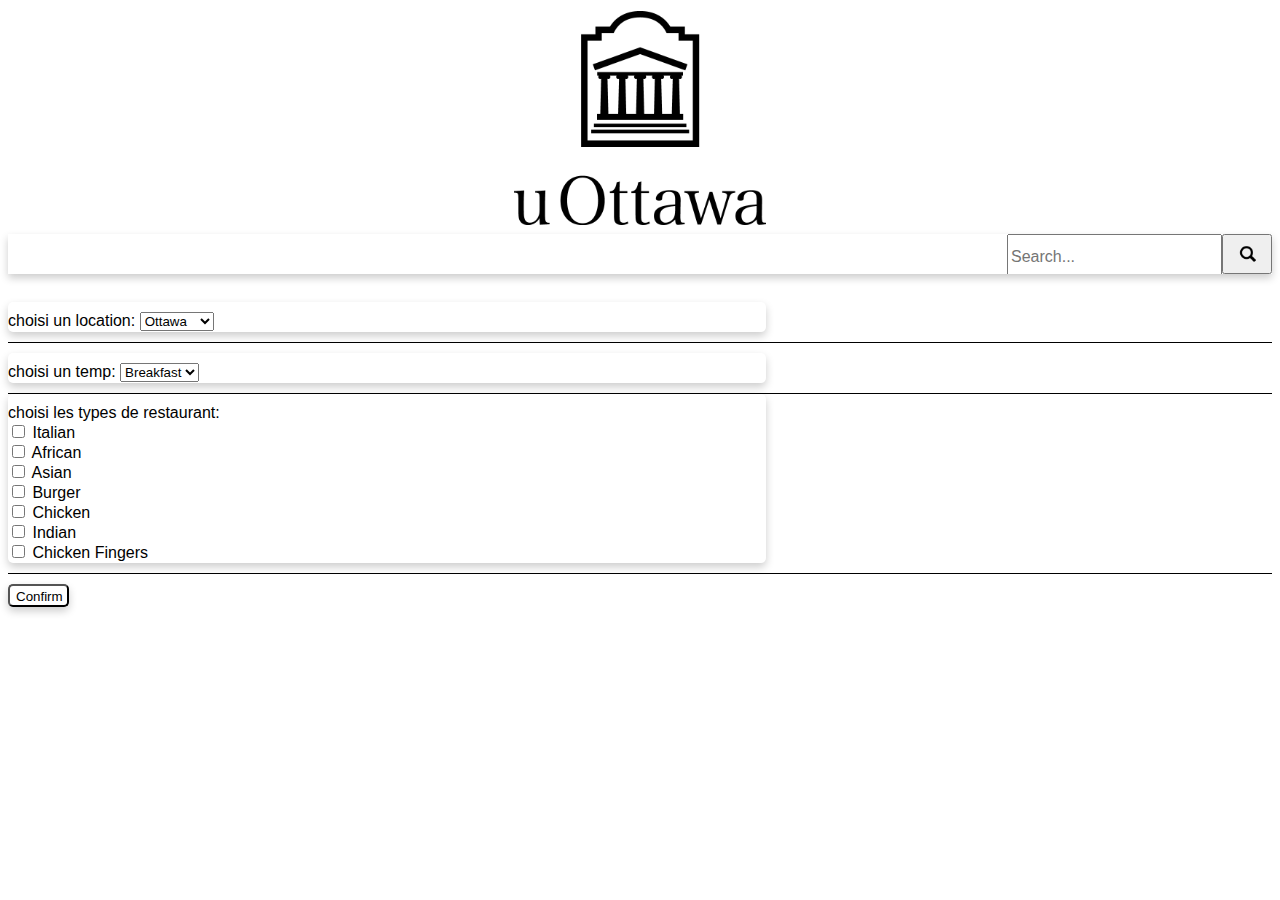
<file: index.html>
<!doctype html>

<html lang="en">

<head>
    <meta charset="utf-8">
    <title>Welcome</title>
    <link rel="stylesheet" href="css/StyleSheet.css">
    <meta charset='utf-8'>
    <meta http-equiv='X-UA-Compatible' content='IE=edge'>
    <title>Menu</title>
    <meta name='viewport' content='width=device-width, initial-scale=1'>
</head>

<h1>
    <script src="js/scripts.js"></script>
    <img src="pics/uOttawa.png" alt="LOGO" class="one">
</h1>

<body>
    <div>
        <div class="card3" style="height: 40px">
            <ul style="height: 100%;">
                <button class="menu-item" style="height:100%;width:50px;float:right" type="submit"><img src="pics/search.png" alt="LogoSearch" class="two"></button>
                <input type="text" placeholder="Search..." style="font-size:100%;height:100%;float:right">
            </ul>
        </div>
    </div>
    <div style="clear: both">
        <br>
        <div class="split" style="padding-top: 10px">
            <div class="card2">
                <label>choisi un location: </label>
                <select>
                    <option value="Ottawa">Ottawa</option>
                    <option value="Montreal">Montreal</option>
                    <option value="Toronto">Toronto</option>
                    <option value="Quebec">Quebec</option>
                </select>
            </div>
        </div>
        <div class="split" style="padding-top: 10px">
            <div class="card2">
                <label>choisi un temp: </label>
                <select>
                    <option value="Breakfast">Breakfast</option>
                    <option value="Lunch">Lunch</option>
                    <option value="Dinner">Dinner</option>
                </select>
            </div>
        </div>
        <div class="split">
            <div class="card2">
                <label>choisi les types de restaurant: </label><br>
                <li><input type="checkbox"> Italian</li>
                <li><input type="checkbox"> African</li>
                <li><input type="checkbox"> Asian</li>
                <li><input type="checkbox"> Burger</li>
                <li><input type="checkbox"> Chicken</li>
                <li><input type="checkbox"> Indian</li>
                <li><input type="checkbox"> Chicken Fingers</li>
            </div>
        </div>
    </div>
    <div style="padding-top: 10px">
        <a href="reslist.html">
        <button class="card" type="button"> Confirm </button>
        </a>
    </div>
</body></html>
</file>
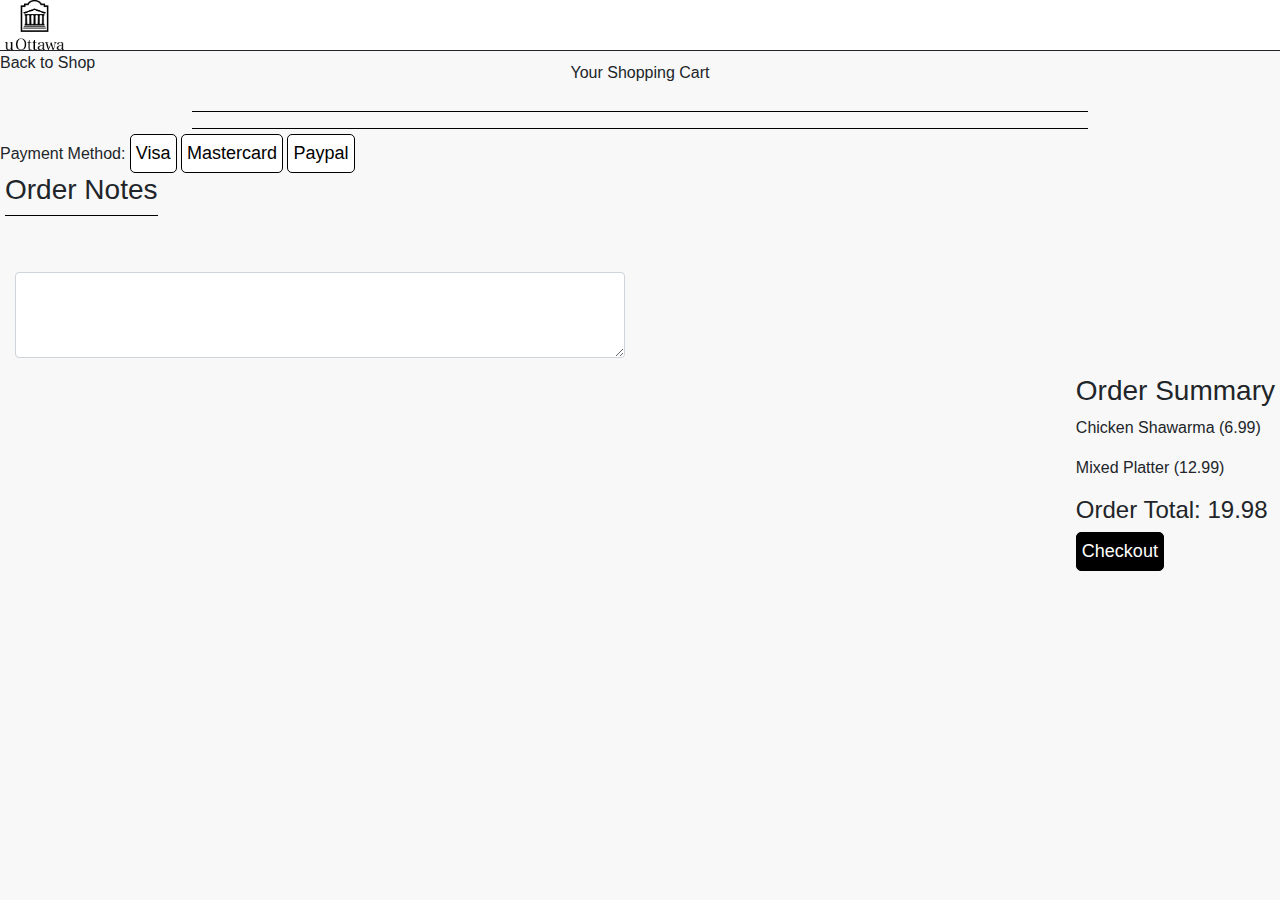
<file: ConfirmationPage.html>
<!DOCTYPE html>
<html lang="en">
<head>
    <meta charset="UTF-8">
    <title>Title</title>
    <link rel="stylesheet" href="https://stackpath.bootstrapcdn.com/bootstrap/4.3.1/css/bootstrap.min.css" integrity="sha384-ggOyR0iXCbMQv3Xipma34MD+dH/1fQ784/j6cY/iJTQUOhcWr7x9JvoRxT2MZw1T" crossorigin="anonymous">
    <link href="css/ConfirmationPage.css" rel="stylesheet">
    <script src="lib/jquery-3.4.1.min.js"></script>
    <script src="js/confirmationpage.js"></script>
</head>
<body>
<div class = "header">
    <header>
        <img src="pics/uOttawa.png" alt="uOttawa">
    </header>
    </div>
<div class = "return">
    <p>Back to Shop<p>
</div>
<div class = "title">
    <p>Your Shopping Cart</p>
    </div>
<div class = "summary">
    <p class = "orderSummary"></p>
    </div>
<div class = "Payment">
    <p>Payment Method: </p>
    <p><button>Visa</button>
        <form class = "visa-form">
            First name:<br>
            <input type="text" name="firstname"><br>
            Last name:<br>
            <input type="text" name="lastname">
          </form>
    </p>
    <p><button>Mastercard</button></p>
    <p><button>Paypal</button></p>
    </div>
<div class = "OrderNotes">
    <h3>Order Notes</h3>
    </div>
<form>
    <div class ="col-sm-6">
    <div class ="form-group">
    <label for ="textarea"></label>
        <textarea class="form-control" id="textarea" rows = "3",></textarea>
    </div>
        </div>
    </form>
<div class = "OrderSummary">
    <h3>Order Summary</h3>
    <p>Chicken Shawarma (6.99) </p>
    <p>Mixed Platter (12.99) </p>
    <h4>Order Total: 19.98</h4>
    <p><button>Checkout</button></p>
    </div>
</body>
</html>
</file>
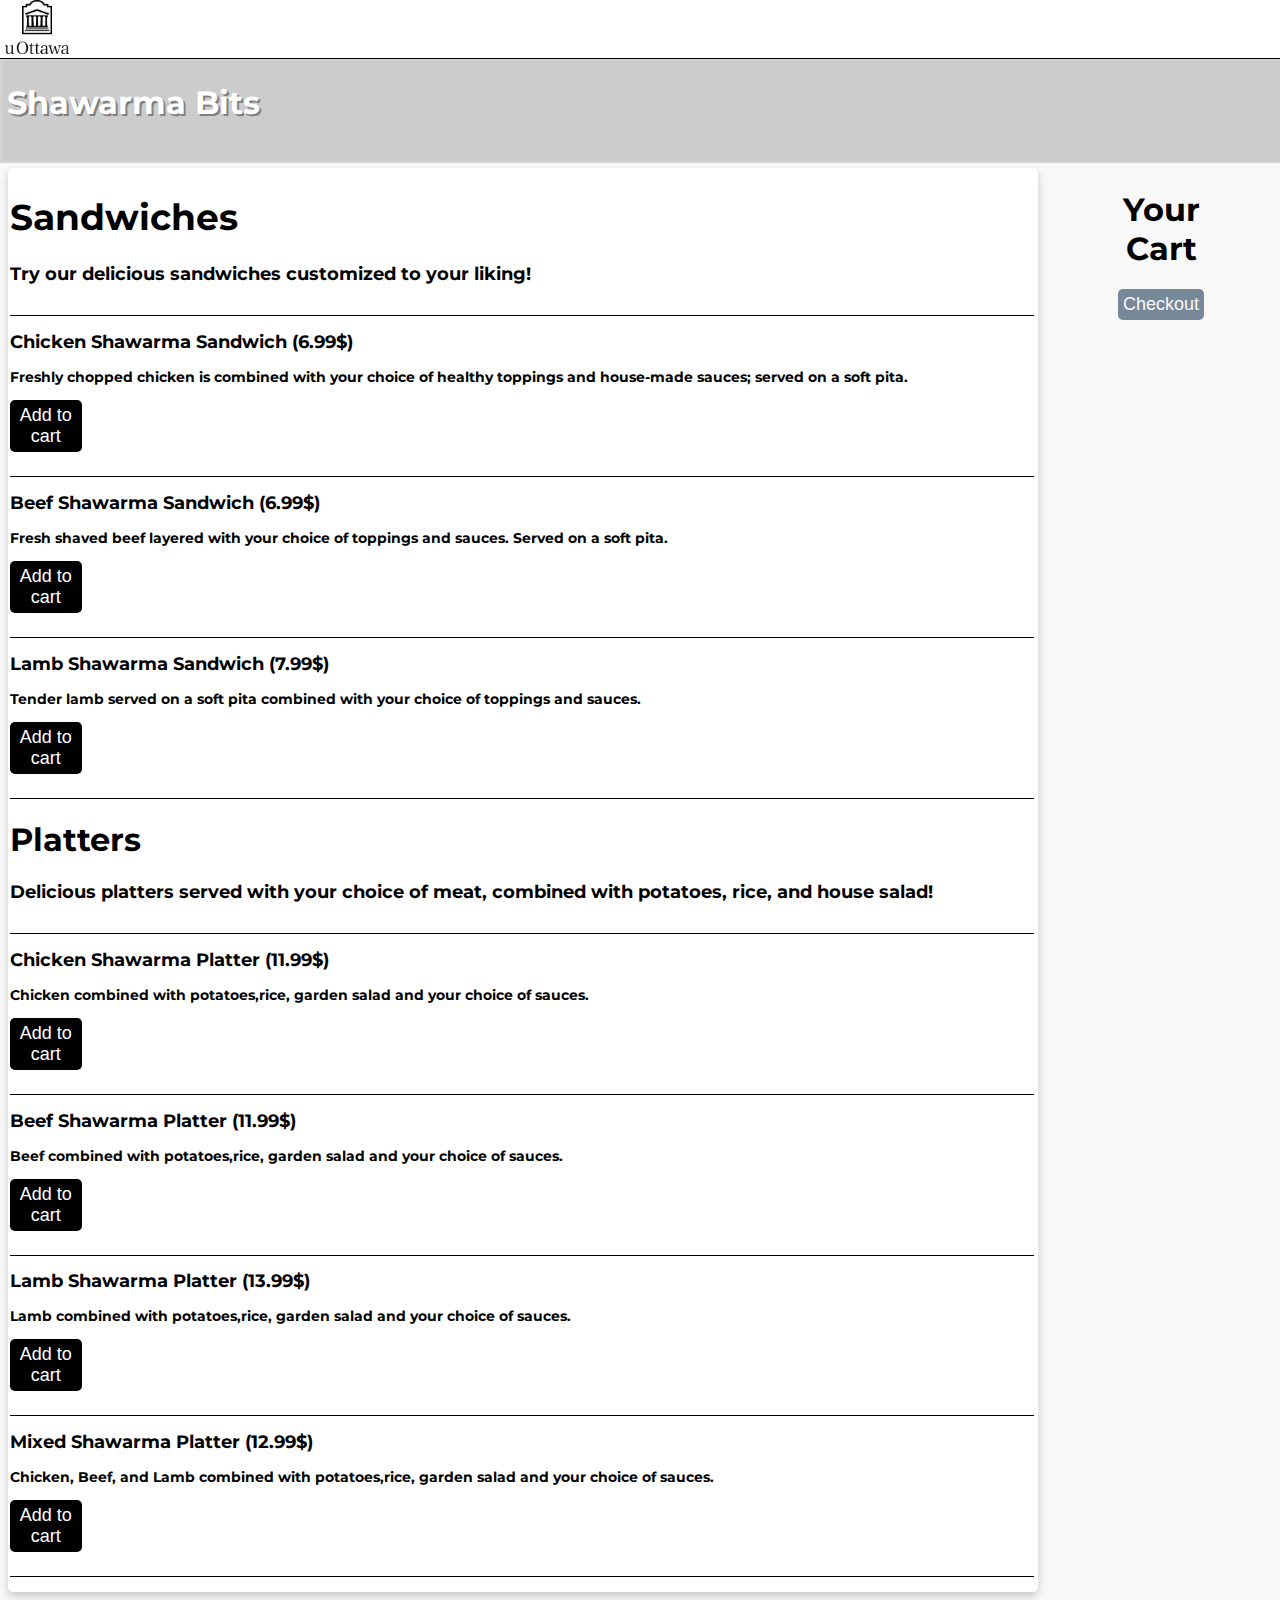
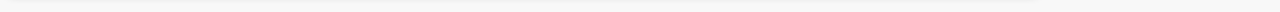
<file: menu.html>
<!DOCTYPE html>
<html lang="en">
<head>
    <meta charset="UTF-8">
    <title>Menu</title>
    <link href="css/Menu.css" rel="stylesheet">
    <script src="lib/jquery-3.4.1.min.js"></script>
    <script src="js/menu.js"></script>
</head>
<body onload="first()">
<div class = "header">
    <header>
        <img src="pics/uOttawa.png" alt="uOttawa">
        <script src="js/java.js"></script>
    </header>
</div>
<div class = "restaurant">
    <h1>Shawarma Bits</h1>
</div>
<div class = "cart">
    <h1>Your Cart</h1>
    <span><p id="cart"></p><p><a href="pagedeCommande.html"><button onclick="checkout2()">Checkout</button></a></p></span>
    </div>
<div class="card">
    <div class = "Category">
    <h1>Sandwiches</h1>
    <h2>Try our delicious sandwiches customized to your
    liking!</h2>
    </div>
    <h2 id="chS">Chicken Shawarma Sandwich (6.99$)</h2>
    <h3>Freshly chopped chicken is combined with your choice of healthy toppings and house-made sauces; served on a soft pita.<p><button onclick="addItem('Chicken Shawarma Sandwich',6.99)">Add to cart</button></p>
    </h3>
    
    <h2 id="beS">Beef Shawarma Sandwich (6.99$)</h2>
    <h3>Fresh shaved beef layered with your choice of toppings and sauces. Served on a soft pita.<p><button onclick="addItem('Beef Shawarma Sandwich',6.99)">Add to cart</button></p></h3>
    <h2 id="laS">Lamb Shawarma Sandwich (7.99$)</h2>
    <h3>Tender lamb served on a soft pita combined with your choice of toppings and sauces.<p><button onclick="addItem('Lamb Shawarma Sandwich',7.99)">Add to cart</button></p></h3>
    <h1>Platters</h1>
    <div class = "Category">
    <h2>Delicious platters served with your choice of 
        meat, combined with potatoes, rice, and house salad!</h2>
    </div>
    <h2 id="chP">Chicken Shawarma Platter (11.99$)</h2>
    <h3>Chicken combined with potatoes,rice, garden salad and your choice of sauces.<p><button onclick="addItem('Chicken Shawarma Platter',11.99)">Add to cart</button></p></h3>
    <h2 id="beP">Beef Shawarma Platter (11.99$)</h2>
    <h3>Beef combined with potatoes,rice, garden salad and your choice of sauces.<p><button onclick="addItem('Beef Shawarma Platter',11.99)">Add to cart</button></p></h3>
    <h2 id="laP">Lamb Shawarma Platter (13.99$)</h2>
    <h3>Lamb combined with potatoes,rice, garden salad and your choice of sauces.<p><button onclick="addItem('Lamb Shawarma Platter',13.99)">Add to cart</button></p></h3>
    <h2 id="miP">Mixed Shawarma Platter (12.99$)</h2>
    <h3>Chicken, Beef, and Lamb combined with potatoes,rice, garden salad and your choice of sauces.<p><button onclick="addItem('Mixed Shawarma Platter',12.99)">Add to cart</button></p></h3>
    
</div>
</body>
</html>
</file>
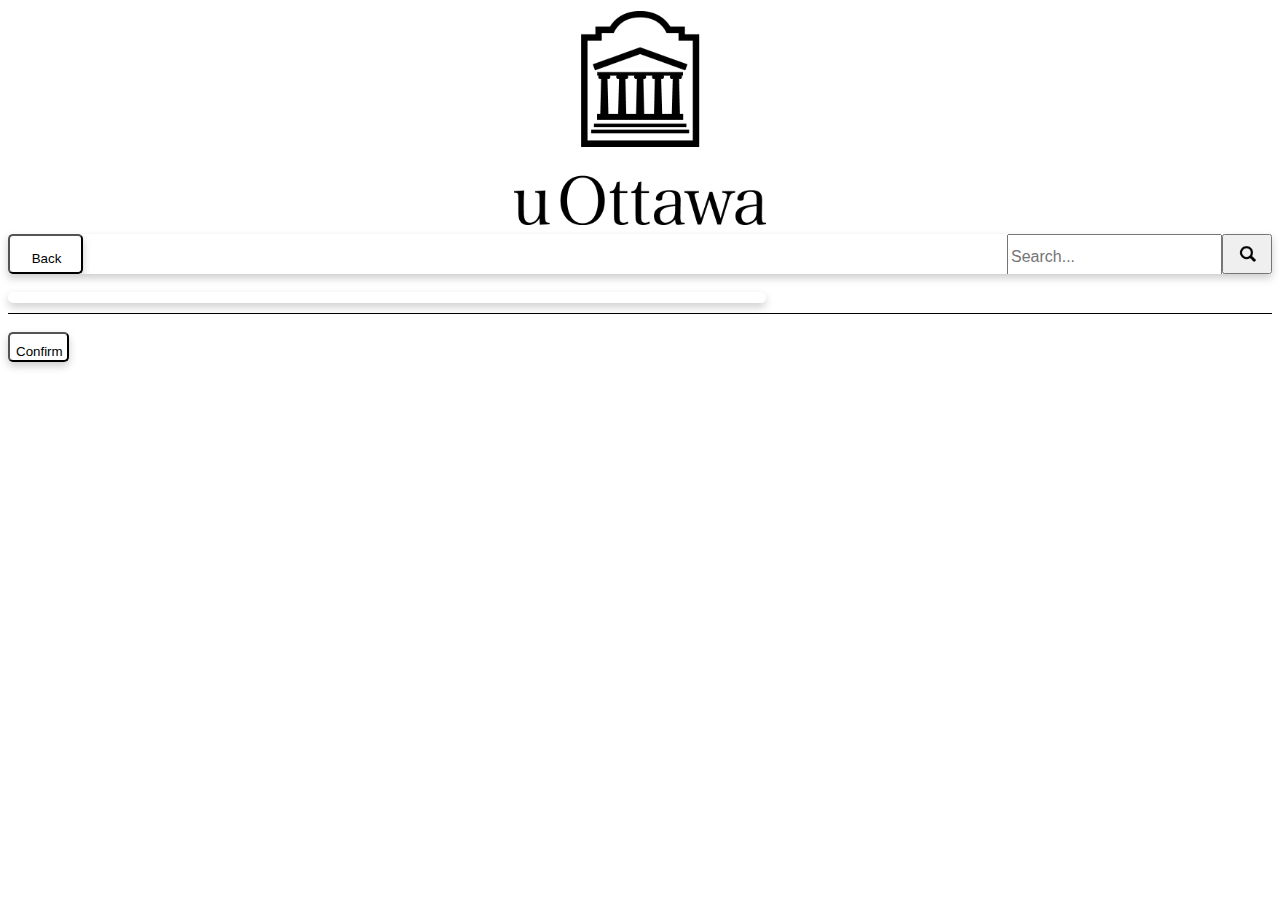
<file: pagedeCommande.html>
<!doctype html>

<html lang="en">

<head>
    <meta charset="utf-8">
    <title>Command</title>
    <link rel="stylesheet" href="css/StyleSheet.css">
    <meta charset='utf-8'>
    <meta http-equiv='X-UA-Compatible' content='IE=edge'>
    <title>Menu</title>
    <meta name='viewport' content='width=device-width, initial-scale=1'>
    <script src="js/java.js"></script>
</head>

<h1>
    <img src="pics/uOttawa.png" alt="LOGO" class="one">
</h1>

<body onLoad="loadCart()">
    <div>
        <div class="card3" style="height: 40px">
            <ul style="height: 100%;">
                <a href="menu.html">
                    <button class="card2" style="height:100%; width:75px" type="button" onclick="checkout2()"> Back </button>
                </a>
                <button class="menu-item" style="height:100%;width:50px;float:right" type="submit"><img src="pics/search.png" alt="LogoSearch" class="two"></button>
                <input type="text" placeholder="Search..." style="font-size:100%;height:100%;float:right">
            </ul>
        </div>
    </div>
    <br>
    <div style="clear: both">
        <div class="split">
            <ul id="cart" class="card2">
            </ul>
        </div>
    </div>
    <div>
        <br>
        <a href="ConfirmationPage.html">
            <button class="card2" type="button"> Confirm </button>
        </a>
    </div>
</body>

</html>
</file>
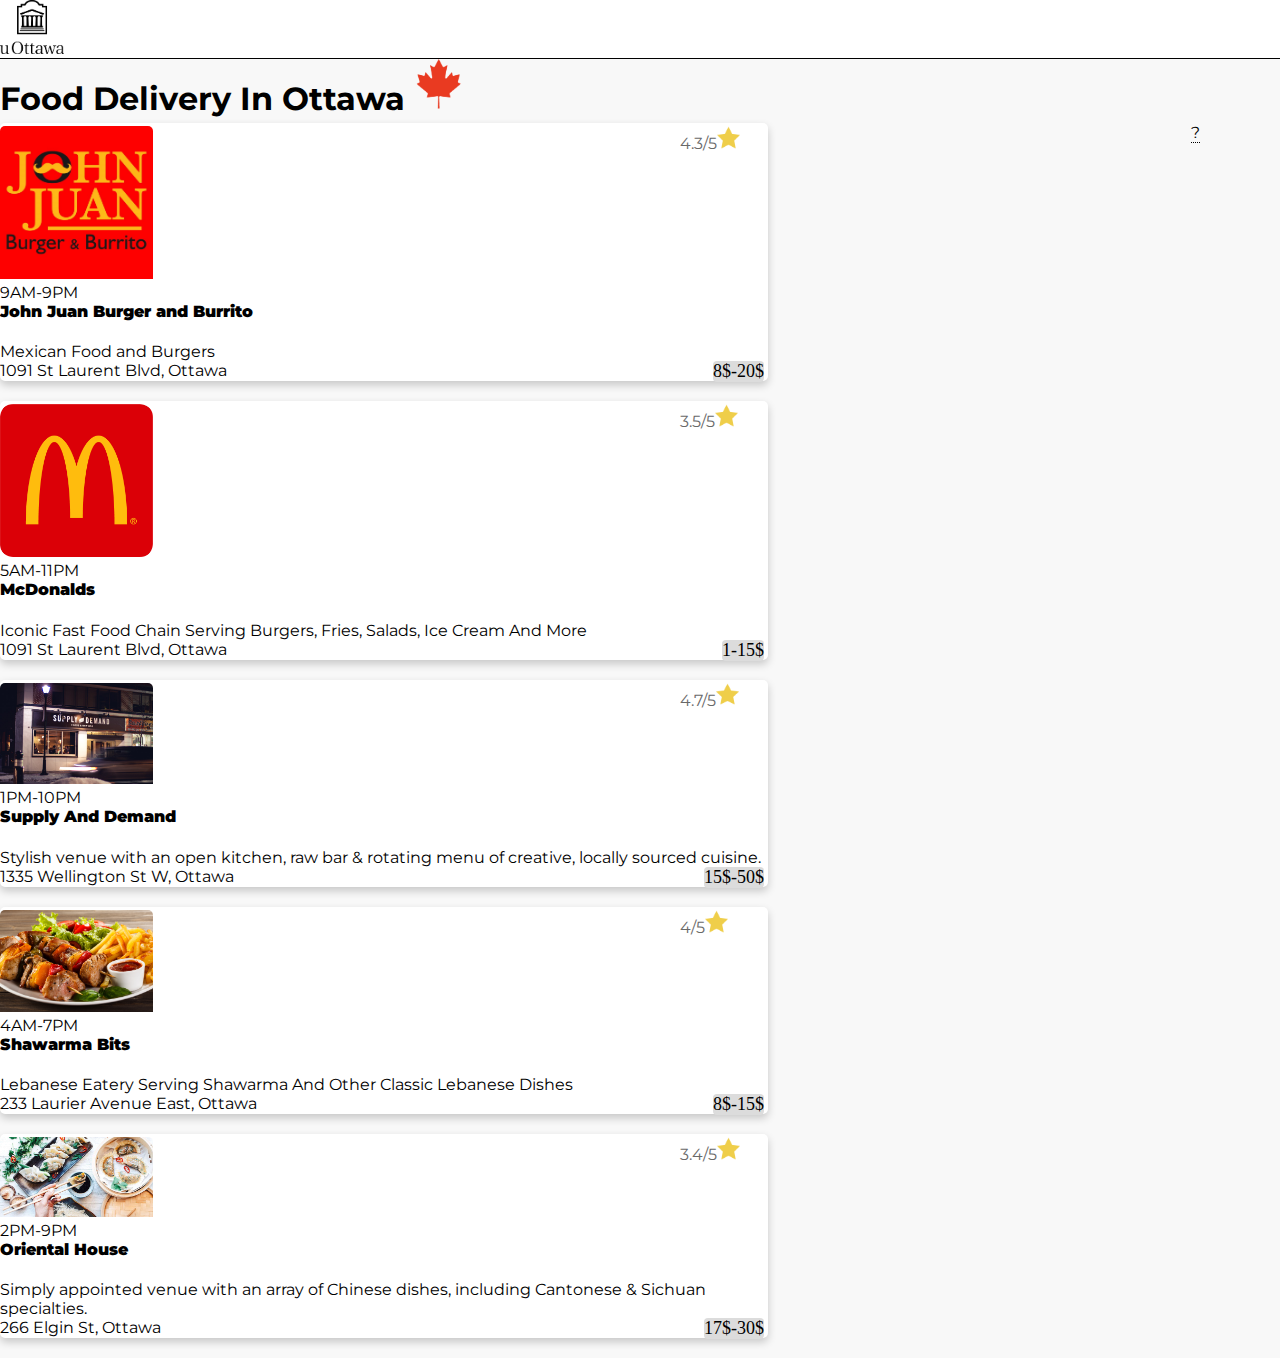
<file: reslist.html>
<!DOCTYPE html>
<html lang="en">
<head>
    <meta charset="UTF-8">
    <title>Title</title>
    <link href="css/resliststylesheet.css" rel="stylesheet">
    <script src="lib/jquery-3.4.1.min.js"></script>
    <script src="js/reslistpage.js"></script>
</head>
<body>
<div class = "header">
    <header>
        <img src="pics/uOttawa.png" alt="uOttawa">
    </header>
</div>
<div class = "body">
    <h1>Food Delivery In Ottawa <img src="pics/candianmaple.png" alt="Canadian Maple" style="width: 4%;">
    </h1>
</div>
<div class="tooltip">?
  <span class="tooltiptext">Click on a restaurant to view the menu</span>
</div>
<div class="card">
     <span class = "rating">4.3/5<img src="pics/star.png" alt = "rating" style="width:5%"></span>
    <img src="pics/johnjuanburrito.jpg" alt="John Juan Burrito" style="width:20%">
    <div class="container">
        <p>9AM-9PM</p>
        <h4><b>John Juan Burger and Burrito</b>
        </h4>
        <p>Mexican Food and Burgers</p>
        <p class="address">1091 St Laurent Blvd, Ottawa
            <span class = "price">8$-20$</span>
        </p>

    </div>
</div>
<div class="card">
     <span class = "rating">3.5/5<img src="pics/star.png" alt = "rating" style="width:5%"></span>
    <img src="pics/mcdonalds.png" alt="McDonalds" style="width:20%">
    <div class="container">
        <p>5AM-11PM</p>
        <h4><b>McDonalds</b>
        </h4>
        <p>Iconic Fast Food Chain Serving Burgers, Fries, Salads,
        Ice Cream And More</p>
        <p class="address">1091 St Laurent Blvd, Ottawa
            <span class = "price">1-15$</span>
        </p>
    </div>
</div>
<div class="card">
     <span class = "rating">4.7/5<img src="pics/star.png" alt = "rating" style="width:5%"></span>
    <img src="pics/s&p.jpg" alt="Supply And Demand" style="width:20%">
    <div class="container">
        <p>1PM-10PM</p>
        <h4><b>Supply And Demand</b>
        </h4>
        <p>Stylish venue with an open kitchen, raw bar & rotating menu of creative, locally sourced cuisine.</p>
        <p class="address">1335 Wellington St W, Ottawa
            <span class = "price">15$-50$</span>
        </p>
    </div>
</div>
<div class="card">
     <span class = "rating">4/5<img src="pics/star.png" alt = "rating" style="width:5%"></span>
    <img src="pics/shawarma.jpg" alt="Shawarma Bits" style="width:20%">
    <div class="container">
        <p>4AM-7PM</p>
        <h4><b>Shawarma Bits</b>
        </h4>
        <p>Lebanese Eatery Serving Shawarma And Other Classic Lebanese Dishes </p>
        <p class="address">233 Laurier Avenue East, Ottawa
            <span class = "price">8$-15$</span>
        </p>
    </div>
</div>
<div class="card">
     <span class = "rating">3.4/5<img src="pics/star.png" alt = "rating" style="width:5%"></span>
    <img src="pics/ottawachines.jpg" alt="Oriental House" style="width:20%">
    <div class="container">
        <p>2PM-9PM</p>
        <h4><b>Oriental House</b>
        </h4>
        <p>Simply appointed venue with an array of Chinese dishes, including Cantonese & Sichuan specialties.</p>
        <p class="address">266 Elgin St, Ottawa
            <span class = "price">17$-30$</span>
        </p>
    </div>
</div>
</body>
</html>
</file>
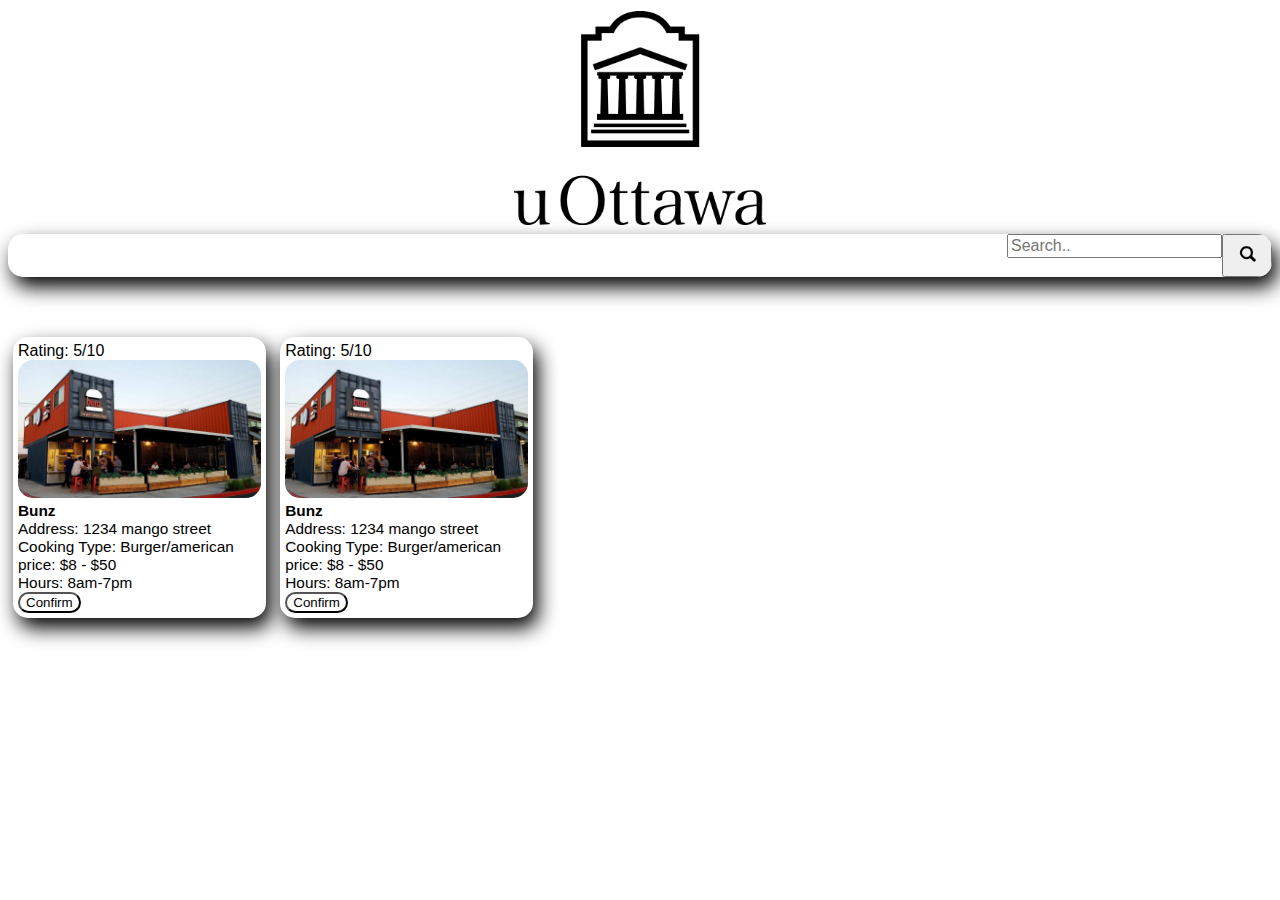
<file: restaurantPage.html>
<!doctype html>

<html lang="en">
<head>
  <meta charset="utf-8">
  <title>Restaurant List</title>
  <link rel="stylesheet" href="css/StyleSheet.css">
  <meta charset='utf-8'>
    <meta http-equiv='X-UA-Compatible' content='IE=edge'>
    <title>Menu</title>
    <meta name='viewport' content='width=device-width, initial-scale=1'>
</head>

<h1>
  <script src="js/scripts.js"></script>
  <img src="pics/uOttawa.png" alt="LOGO" class="one">
</h1>

<body>
<ul class="menu br shadow">
  <div class="menu-item"style="float:right" class = "container">
  <li class="menu-item" style="float:left"><input type="text" class="menu-item"placeholder="Search.." style="font-size:100%"></li>
  <button class="menu-item" style="float:right;width:50px"type="submit"><img src="pics/search.png" alt="LogoSearch" class="two"></button>
</ul>
<div class="gap"></div>

<div class="one margin pad">
<div class="boxed br shadow pad margin">
 <ul>
    <label>Rating: 5/10</label>
	<img src="pics/bunz.jpg" alt="LogoSearch" class="restaurant br"><br>
	<label class="b fon">Bunz</label><br>
	<label class="fon">Address: 1234 mango street</label><br>
	<label class="fon">Cooking Type: Burger/american</label><br>
	<label class="fon">price: $8 - $50</label><br>
	<label class="fon">Hours: 8am-7pm</label><br>
  </ul>
  <div>
<button class="boxed br" type="button"> Confirm </button>
</div>
</div>
</div>

<div class="one margin pad">
<div class="boxed br shadow pad margin">
 <ul>
    <label>Rating: 5/10</label>
	<img src="pics/bunz.jpg" alt="LogoSearch" class="restaurant br"><br>
	<label class="b fon">Bunz</label><br>
	<label class="fon">Address: 1234 mango street</label><br>
	<label class="fon">Cooking Type: Burger/american</label><br>
	<label class="fon">price: $8 - $50</label><br>
	<label class="fon">Hours: 8am-7pm</label><br>
  </ul>
  <div>
<button class="boxed br" type="button"> Confirm </button>
</div>
</div>
</div>

</body>
</html>
</file>
<file: css/StyleSheet.css>
h1 {
        text-align: center;
        font-size: 12pt;
        color: #000099;
        margin-bottom: 5px;
        text-decoration: underline;
    }
  
    table {
        margin: 5px;
        width: 290px;
    }
  
    th {
        padding: 3px;
    }
  
    td {
        padding-left: 8px;
        padding-right: 8px;
        border: 1px solid #990000;
        background-color: #ffffcc;
    }

ul {
  list-style-type: none;
  margin: 0;
  padding: 0;
  overflow: hidden;
}

li {
  height: 100%;
  padding-bottom: 0px;
}

li a {
  display: block;
  color: white;
  text-align: center;
  padding: 14px 16px;
  text-decoration: none;
}

li a:hover {
  background-color: #111;
}
.active {
  background-color: #4CAF50;
}
.container{
	display: flex;
}

body{
	font-family: Arial;
}

.br{
	border-radius: 15px;
}

.one{
	height: 20%;
	width:20%;
}

.two{
	height: 100%;
	width:100%;
}

.boxed {
  background-color: white;
}

.pad{
	padding: 5px
}

.pad2{
	padding: 15px
}

.gap{
	margin-bottom:55px;
}

.shadow{
	box-shadow: 5px 10px 20px;
}

.move{
	position: absolute;
	left: 0px;
}

.restaurant{
	height: auto;
	width: 100%;
}

.b{
	font-weight: bold;
}
.margin{
	display:inline-block;
	margin: auto;
}

.fon{
	font-size:1.2vw;
}

.card {
    box-shadow: 0 4px 8px 0 rgba(0,0,0,0.2);
    transition: 0.3s;
    border-radius: 5px;
    margin-right: 40%;
    margin-bottom: 20px;
    padding-bottom: 1px;
    padding-top: 3px;
    padding-right: 4px;
    background-color: white;
}

.card2 {
    box-shadow: 0 4px 8px 0 rgba(0,0,0,0.2);
    transition: 0.3s;
    border-radius: 5px;
    margin-right: 40%;
    margin-bottom: 10px;
    padding-bottom: 1px;
    padding-top: 10px;
    padding-right: 4px;
    background-color: white;
}

.card3 {
    box-shadow: 0 4px 8px 0 rgba(0,0,0,0.2);
    transition: 0.3s;
    background-color: white;
}

.Category{
    font-size: 18px;
    padding-bottom: 15px;
    border-bottom: 1px solid;
}

.split{
    border-bottom: 1px solid;
}

.height{
    height: 100;
}
</file>
<file: css/ConfirmationPage.css>
.title{
    margin: auto;
    width: 70%;
    border-bottom: 1px solid black;
    padding: 10px;
    text-align: center;
}
.header{
    background-color: white;
    border-bottom: 0.1px solid;
}

.header img{
    width: 5%;
    height = 5%;
    padding-left: 5px;
}

.return{
    float: left;
}

body{
    margin: 0;
    padding: 0;
    font-family: 'Montserrat', sans-serif;
    background-color: #F8F8F8;
}

.summary{
    margin-left: auto;
    margin-right: auto;
    width: 70%;
    border-bottom: 1px solid black;
    text-align: center; 
}

.summary h3{
    text-align: left;
    padding-top: 0px;
}

.Payment{
    margin-top: 5px;
}

.Payment button{
    display:inline;
    border: 1px solid black;
    outline: 0;
    padding: 5px;
    color: black;
    background-color: white; 
    text-align: center;
    border-radius: 5px;
    cursor: pointer;
    font-size: 18px;
}

.Payment p{
    display:inline;
}

.Payment button:hover {
  opacity: 0.7;
}


.OrderNotes{
    float:left;
    margin-left: 5px;
    border-bottom: 1px solid black;
    
    
}

.OrderSummary{
    float:right;
    margin-right: 5px;
}

.OrderSummary button{
    display:inline;
    border: 1px solid black;
    outline: 0;
    padding: 5px;
    color: white;
    background-color: black; 
    text-align: center;
    border-radius: 5px;
    cursor: pointer;
    font-size: 18px;
}

textarea{
    margin-top: 75px;
    margin-left: 0;
    margin-right: 0;
}

.notes{
    float: left;
    margin-left: 0px;
}

.visa-form{
    display: none;
}
</file>
<file: css/Menu.css>
@import url('https://fonts.googleapis.com/css?family=Playfair+Display');
@import url('https://fonts.googleapis.com/css?family=Montserrat');
.restaurant{
    padding: 0;
    margin: 0;
    height: 100px;
    width: 100%;
    z-index: 0;
    background-image: url("https://static.skipthedishes.com/mrshawarma-ogilvie-menu-image-large-1534885682365.jpg");
    background-position: 10px 300px;
    background-color: #cccccc;
    font-family: 'Montserrat', sans-serif;
    border: 2px solid #D3D3D3;
    margin-bottom: 5px;
}

.restaurant h1{
    color: white;
    padding-left: 5px;
    text-shadow: 2px 2px #808080;
}
body{
    margin: 0;
    padding: 0;
    font-family: 'Montserrat', sans-serif;
    background-color: #F8F8F8;
}
.header{
    background-color: white;
    border-bottom: 0.1px solid;
}

.header img{
    width: 5%;
    height = 5%;
    padding-left: 5px;
}
.card {
    width: 80%;
    box-shadow: 0 4px 8px 0 rgba(0,0,0,0.2);
    transition: 0.3s;
    border-radius: 5px;
    margin-right: 40%;
    margin-bottom: 20px;
    padding-bottom: 1px;
    padding-top: 3px;
    padding-right: 4px;
    background-color: white;
    margin-left: 8px;
    padding-left: 2px;
}

.Category{
    font-size: 18px;
    padding-bottom: 15px;
    border-bottom: 1px solid;
}
.card h2{
    font-weight: bold;
    font-size: 18px;
}
.card h3{
    font-size: 14px;
    padding-bottom: 10px;
    border-bottom: 1px solid;
}
.card button {
    border: none;
    outline: 0;
    padding: 5px;
    color: white;
    background-color: black; 
    text-align: center;
    border-radius: 5px;
    cursor: pointer;
    width: 7%;
    font-size: 18px;
}

.card button:hover {
  opacity: 0.7;
}

.cart{
    display: block;
    float: right;
    width: 10%;
    text-align: center;
    padding-right: 55px;
    
}

.cart button {
    border: none;
    outline: 0;
    padding: 5px;
    color: #F8F8F8;
    background-color: #778899; 
    text-align: center;
    border-radius: 5px;
    cursor: pointer;
    font-size: 18px;
}

.cart button:hover {
  opacity: 0.7;
}
</file>
<file: css/resliststylesheet.css>
@import url('https://fonts.googleapis.com/css?family=Playfair+Display');
@import url('https://fonts.googleapis.com/css?family=Montserrat');

.header{
    background-color: white;
    border-bottom: 0.1px solid;
}

.header img{
    width: 5%;
    height = 5%;
}

body{
    margin: 0;
    padding: 0;
    font-family: 'Montserrat', sans-serif;
    background-color: #F8F8F8;
}

body h1{
    margin-top: 0;
    margin-bottom: 5px;
    padding: 0;
    text-align: left;
}

.rating{
    color:dimgrey;
    float: right;
    position: relative;
    left: 49%;
    width: 60%;
}
.card {
    box-shadow: 0 4px 8px 0 rgba(0,0,0,0.2);
    transition: 0.3s;
    border-radius: 5px;
    margin-right: 40%;
    margin-bottom: 20px;
    padding-bottom: 1px;
    padding-top: 3px;
    padding-right: 4px;
    background-color: white;
    cursor: pointer;
}

/* Add rounded corners to the top left and the top right corner of the image */
img {
    border-radius: 5px 5px 0 0;
    
}
.address{
    text-align: left;
}
.price{
    float: right;
    position: relative;
    font-size: 18px;
    font-family: "Lucida Fax",serif;
    background: #DCDCDC;
    border-radius: 4px;
}

.card p{
    margin: 0;
    padding: 0;
}
.card h4{
    margin-top: 0;
    padding-top: 0;
}
.tooltip {
  position: relative;
  display: inline-block;
    float: right;
    margin-right: 80px;
  border-bottom: 1px dotted black; /* If you want dots under the hoverable text */
}

/* Tooltip text */
.tooltip .tooltiptext {
  visibility: hidden;
  width: 120px;
  background-color: #555;
  color: #fff;
  text-align: center;
  padding: 5px 0;
  border-radius: 6px;

  /* Position the tooltip text */
  position: absolute;
  z-index: 1;
  bottom: 125%;
  left: 50%;
  margin-left: -60px;

  /* Fade in tooltip */
  opacity: 0;
  transition: opacity 0.3s;
}

/* Tooltip arrow */
.tooltip .tooltiptext::after {
  content: "";
  position: absolute;
  top: 100%;
  left: 50%;
  margin-left: -5px;
  border-width: 5px;
  border-style: solid;
  border-color: #555 transparent transparent transparent;
}

/* Show the tooltip text when you mouse over the tooltip container */
.tooltip:hover .tooltiptext {
  visibility: visible;
  opacity: 1;
}
</file>
